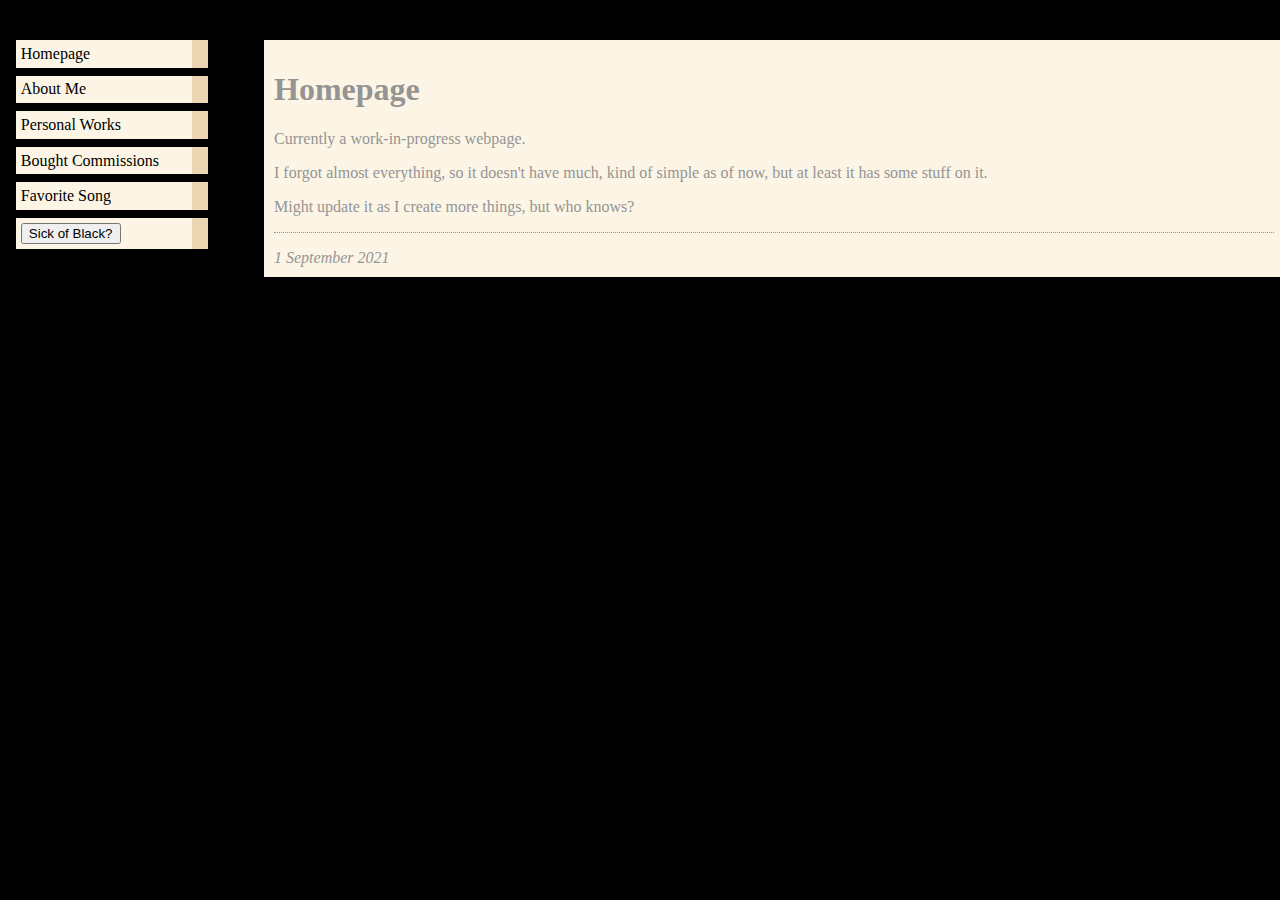
<file: index.html>
<!DOCTYPE html>
  <head>
    <title> Landing </title>
    <link rel = "stylesheet" href = "style.css">
    <script src = "script.js"> </script>
  </head>

  <body>
    <!----- Navigation Menu----->
    <ul class = "navbar">
      <li><a href = "index.html"> Homepage </a>
      <li><a href = "aboutme.html"> About Me </a>
      <li><a href = "personalworks.html"> Personal Works </a>
      <li><a href = "boughtcomms.html"> Bought Commissions </a>
      <li><a href = "favoritesong.html"> Favorite Song </a>
      <li><button id = "change" onclick = changeColor()> Sick of Black? </button>
    </ul>

    <!-----Main Content----->
    <div id = "contentbox">
    <h1> Homepage </h1>
    <p> Currently a work-in-progress webpage. 

    <p> I forgot almost everything, so it doesn't have much, kind of simple as of now, but at least it has some stuff on it.

    <p> Might update it as I create more things, but who knows?

    <address> 1 September 2021 </address>
  </div>
  </body>
<html>
</file>
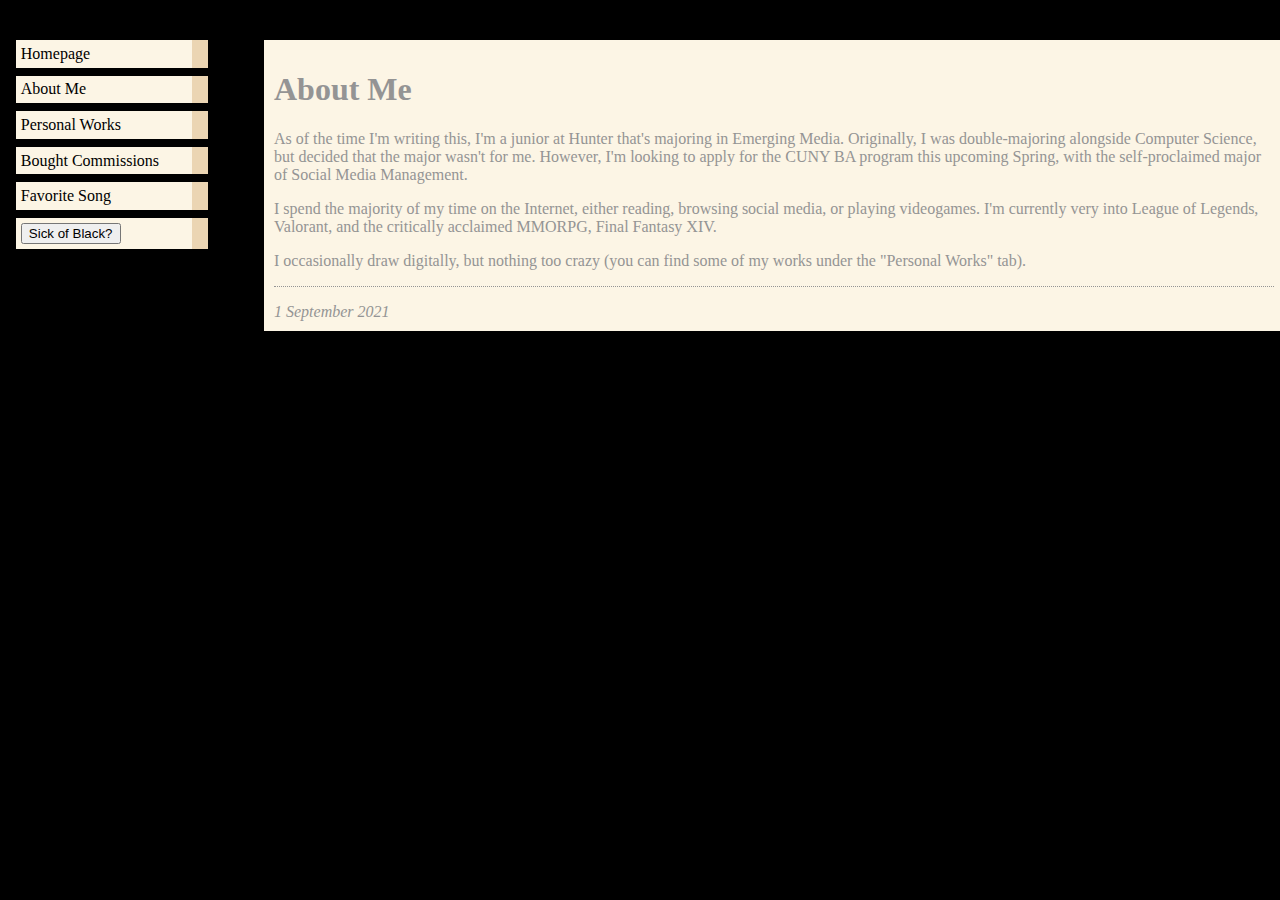
<file: aboutme.html>
<!DOCTYPE html>
  <head>
    <title> Landing </title>
    <link rel = "stylesheet" href = "style.css">
    <script src = "script.js"> </script>
  </head>

  <body>
    <!----- Navigation Menu----->
    <ul class = "navbar">
      <li><a href = "index.html"> Homepage </a>
      <li><a href = "aboutme.html"> About Me </a>
      <li><a href = "personalworks.html"> Personal Works </a>
      <li><a href = "boughtcomms.html"> Bought Commissions </a>
      <li><a href = "favoritesong.html"> Favorite Song </a>
      <li><button id = "change" onclick = changeColor()> Sick of Black? </button>
    </ul>

    <!-----Main Content----->
    <div id = "contentbox">
    <h1> About Me </h1>
    <p> As of the time I'm writing this, I'm a junior at Hunter that's majoring in Emerging Media. Originally, I was double-majoring alongside Computer Science, but decided that the major wasn't for me. However, I'm looking to apply for the CUNY BA program this upcoming Spring, with the self-proclaimed major of Social Media Management.

    <p> I spend the majority of my time on the Internet, either reading, browsing social media, or playing videogames. I'm currently very into League of Legends, Valorant, and the critically acclaimed MMORPG, Final Fantasy XIV.

    <p> I occasionally draw digitally, but nothing too crazy (you can find some of my works under the "Personal Works" tab). 
    <address> 1 September 2021 </address>
  </div>
  </body>
<html>
</file>
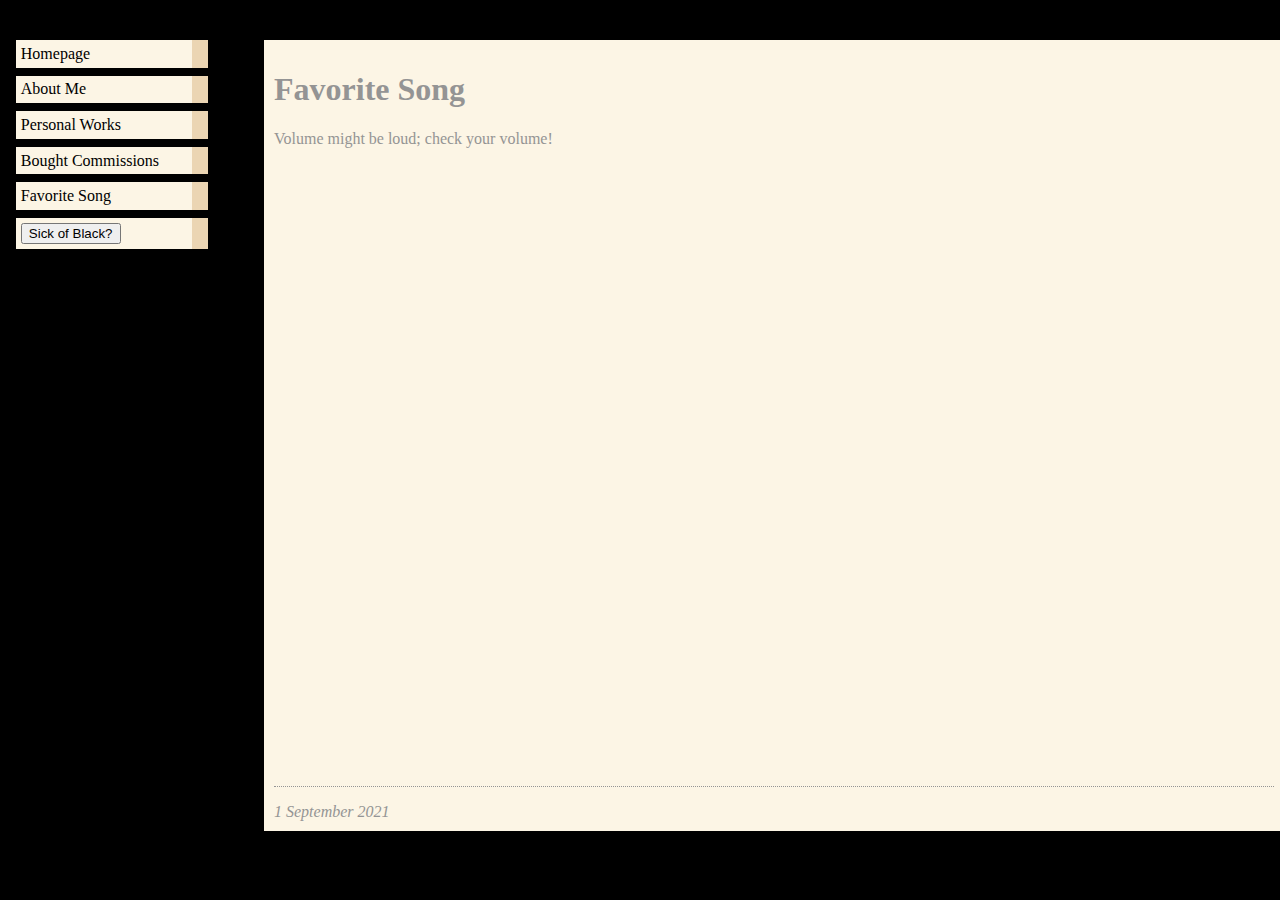
<file: favoritesong.html>
<!DOCTYPE html>
  <head>
    <title> Landing </title>
    <link rel = "stylesheet" href = "style.css">
    <script src = "script.js"> </script>
  </head>

  <body>
    <!----- Navigation Menu----->
    <ul class = "navbar">
      <li><a href = "index.html"> Homepage </a>
      <li><a href = "aboutme.html"> About Me </a>
      <li><a href = "personalworks.html"> Personal Works </a>
      <li><a href = "boughtcomms.html"> Bought Commissions </a>
      <li><a href = "favoritesong.html"> Favorite Song </a>
      <li><button id = "change" onclick = changeColor()> Sick of Black? </button>
    </ul>

    <!-----Main Content----->
    <div id = "contentbox">
    <h1> Favorite Song </h1>
    <p> Volume might be loud; check your volume!
    <br><br>
    <iframe width="100%" height="600" scrolling="no" frameborder="no" allow="autoplay" src="https://w.soundcloud.com/player/?url=https%3A//api.soundcloud.com/tracks/833810287&color=%23ff5500&auto_play=false&hide_related=false&show_comments=true&show_user=true&show_reposts=false&show_teaser=true&visual=true"></iframe>
    <address> 1 September 2021 </address>
  </div>
  </body>
<html>
</file>
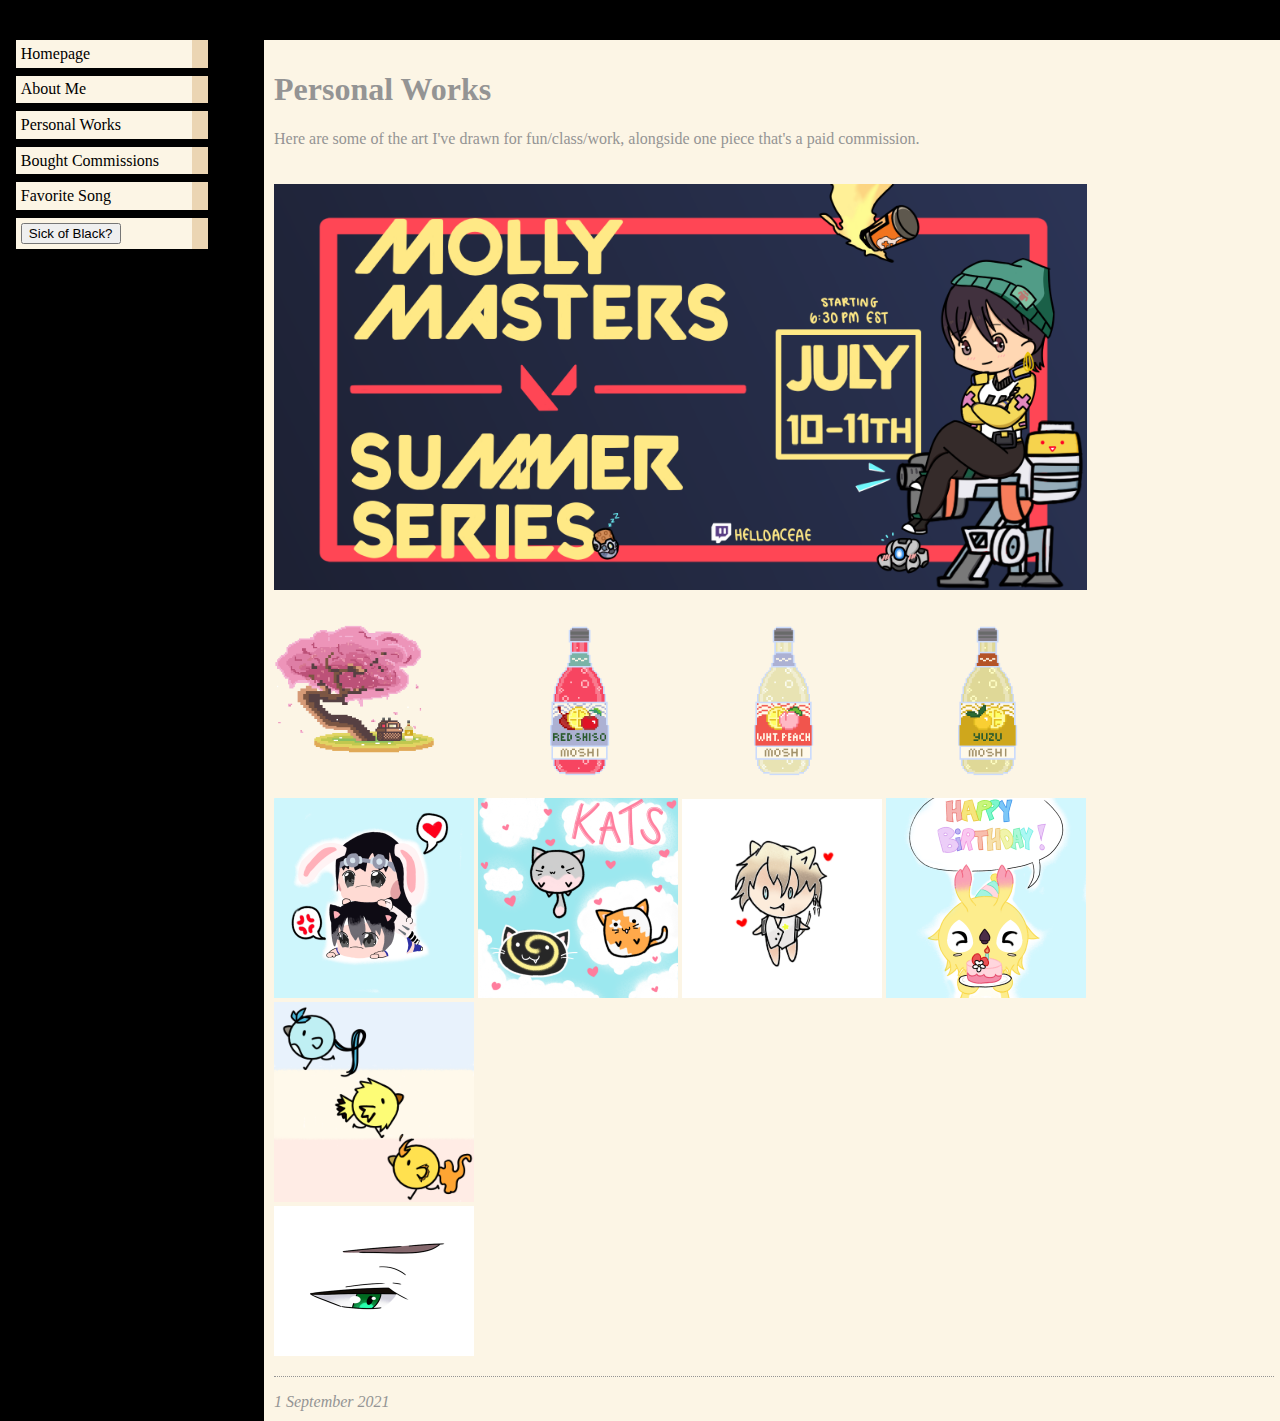
<file: personalworks.html>
<!DOCTYPE html>
  <head>
    <title> Landing </title>
    <link rel = "stylesheet" href = "style.css">
    <script src = "script.js"> </script>
  </head>

  <body>
    <!----- Navigation Menu----->
    <ul class = "navbar">
      <li><a href = "index.html"> Homepage </a>
      <li><a href = "aboutme.html"> About Me </a>
      <li><a href = "personalworks.html"> Personal Works </a>
      <li><a href = "boughtcomms.html"> Bought Commissions </a>
      <li><a href = "favoritesong.html"> Favorite Song </a>
      <li><button id = "change" onclick = changeColor()> Sick of Black? </button>
    </ul>

    <!-----Main Content----->
    <div id = "contentbox">
    <h1> Personal Works </h1>

    <p> Here are some of the art I've drawn for fun/class/work, alongside one piece that's a paid commission.
    <br><br><br>

    <img src = "img/Personal Works/Molly Master Summer Series Banner.png" width="81.25%" height="100%">
    <br>
    <img src = "img/Personal Works/Testing.gif" width="20%" height="20%">
    <img src = "img/Personal Works/Moshi Red Shiso and Apple v2.gif" width="20%" height="20%">
    <img src = "img/Personal Works/Moshi White Peach.gif" width="20%" height="20%">
    <img src = "img/Personal Works/Moshi Yuzu Original.gif" width="20%" height="20%">
    <img src = "img/Personal Works/Bunny and Cat Byul Completed.png" width="20%" height="20%">
    <img src = "img/Personal Works/Cat Blobs Finished.png" width="20%" height="20%">
    <img src = "img/Personal Works/Chibi Zen Finished.png" width="20%" height="20%">
    <img src = "img/Personal Works/Happy Birthday Jenny Completed.png" width="20%" height="20%">
    <img src = "img/Personal Works/Legendary Birbs Pattern 2.png" width="20%" height="20%">
    <br>
    <img src = "img/Personal Works/Revamped Sad Eye GIF.gif" width="20%" height="20%">

    <address> 1 September 2021 </address>
  </div>
  </body>
<html>
</file>
<file: style.css>
div {
  position: relative;
  left: 80px;
  top: 2em;
  background-color: #FCF5E5;
  padding: 10px;
  border: 1px #FCF5E5;
  width: 1000px;

}

body {
  padding-left: 11em;
  color: #949494;
  background-color: black;
  font-family: Times, sans-serif;
  
}

h1 {
  font-family: Arial Black;
}

ul.navbar {
  list-style-type: none;
  padding: 0;
  margin: 0;
  position:  absolute;
  top: 2em;
  left: 1em;
  width: 12em;

}

ul.navbar li {
  background: #FCF5E5;
  margin: 0.5em 0;
  padding: 0.3em;
  border-right: 1em solid #EBD5B3;
}

ul.navbar a {
  text-decoration: none;
}

a:link, a:visited {
  color: black;
}

a:hover {
  color: #D1CAB5;
}

address {
  margin-top: 1em;
  padding-top: 1em;
  border-top: thin dotted;
}
</file>
